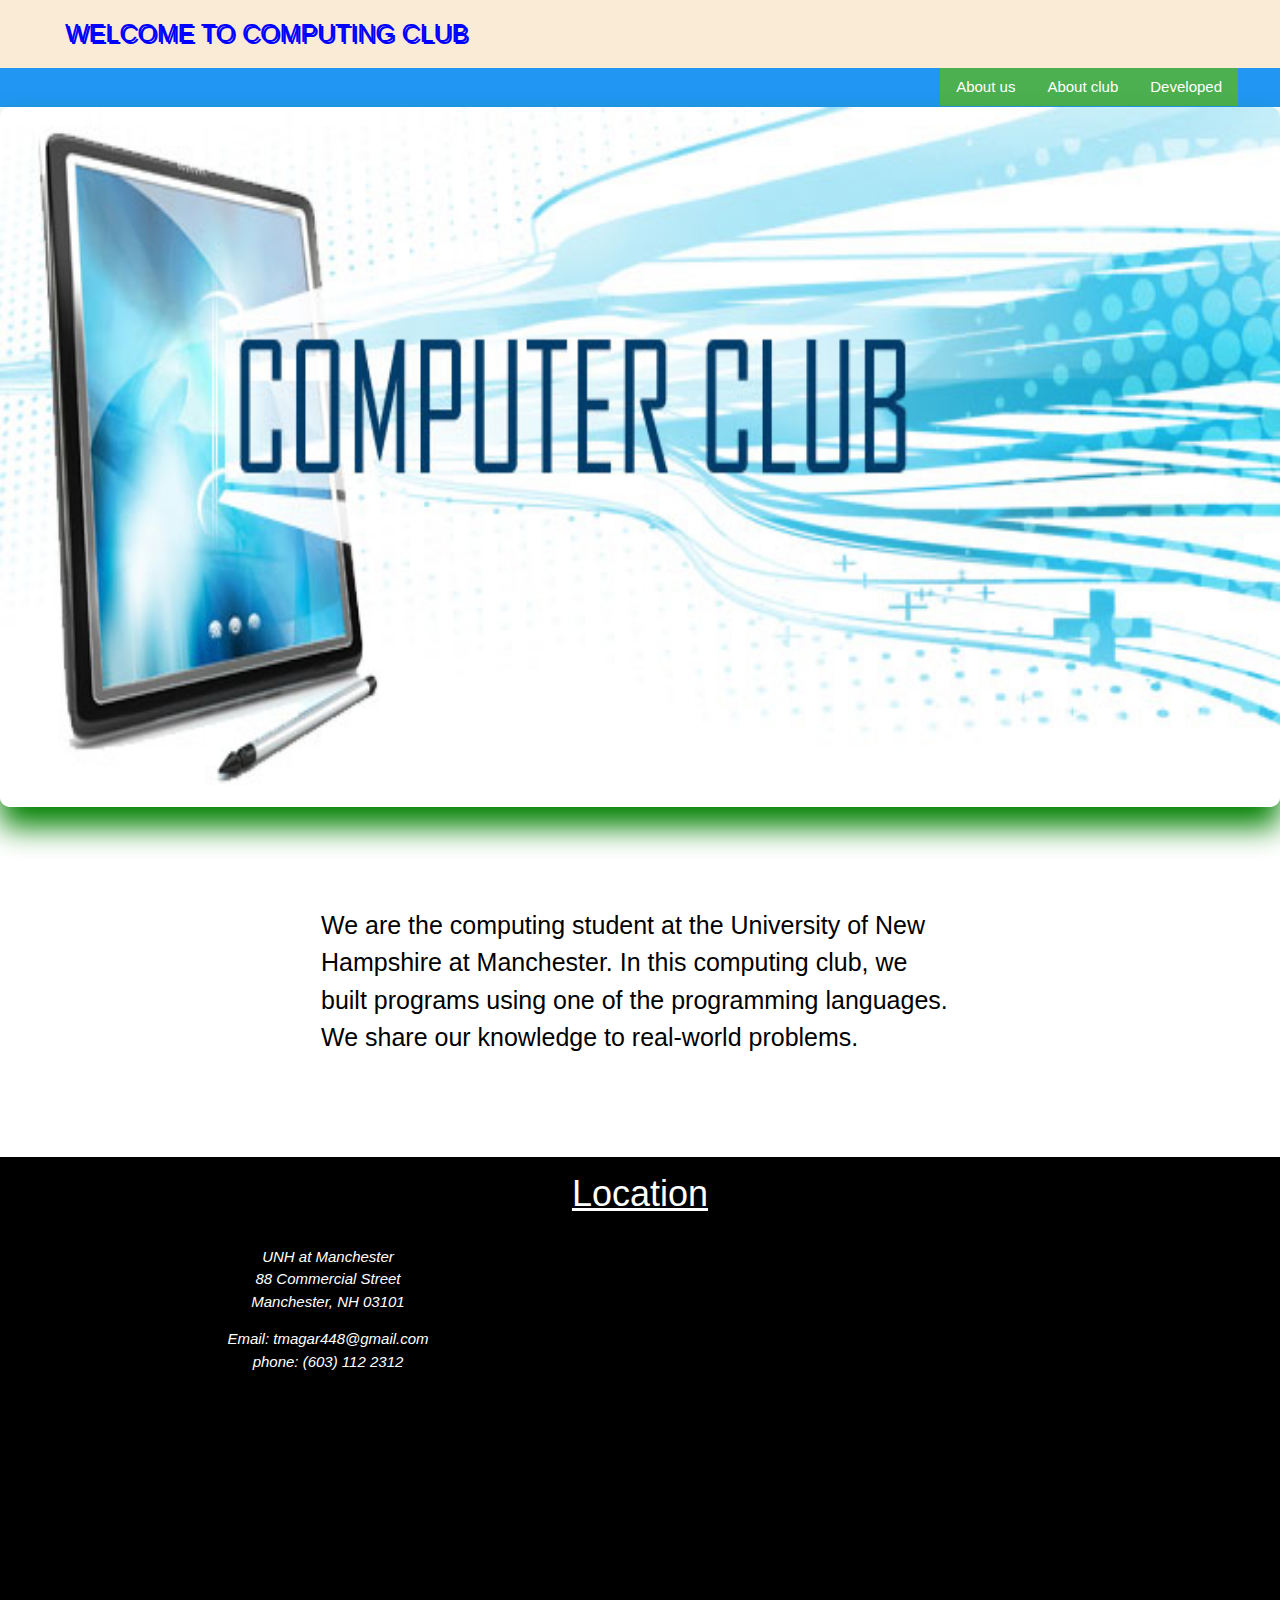
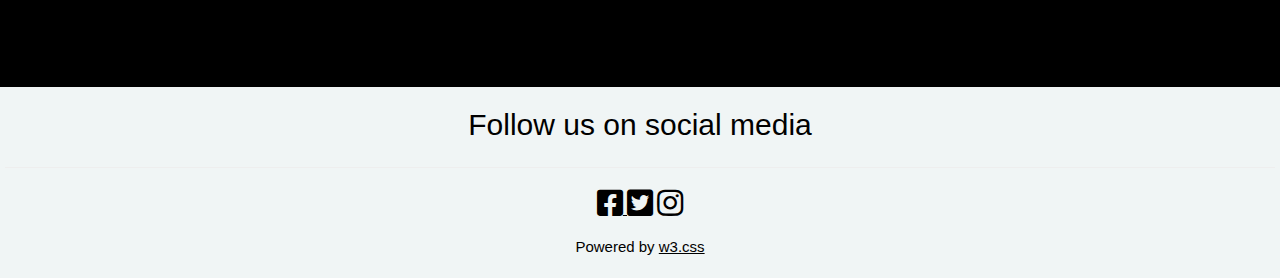
<file: index.html>
<!DOCTYPE html>  
<html lang="en"> 
   <head>
      <title> Computing Club in the UNHM </title>
      <meta charset="utf-8">
      <meta name="viewport" content="initial-scale=1">
      <link rel="stylesheet" href="cs-s/computingclub.css">
      <link rel="stylesheet" href="https://www.w3schools.com/w3css/4/w3.css">
      <link rel="stylesheet" href="https://cdnjs.cloudflare.com/ajax/libs/font-awesome/4.7.0/css/font-awesome.min.css">
      <link rel="stylesheet" href="https://use.fontawesome.com/releases/v5.3.1/css/all.css">
       <link rel="stylesheet" href="https://fonts.googleapis.com/css?family=Source Sans Pro">
      <style type="text/css">
         #show-list a{
            display: block;
         }
      </style>
   </head>
   <body>
       <section class="w3-hide-small main-header">
            <h1 class=" header"> welcome to computing club </h1>
         </section>
         <section class="w3-show-small w3-hide-medium w3-hide-large main-header">
            <h1 class="w3-center header-for-small"> welcome to <br/>computing club </h1>
      </section>
         <nav class="w3-container w3-hide-small w3-blue">
         <nav class="w3-container w3-blue w3-right menu">
            <nav class="w3-bar w3-green">
               <nav class="w3-dropdown-hover w3-green">
                  <form class="menu-list" style="display: inline" action="computingclubdescription/description.html" method="get">
                     <button class="w3-button">About us</button>
                  </form>
                  <nav class="w3-dropdown-content w3-bar-block w3-card-4">
                     <a href="about_us/members.html" class="w3-bar-item w3-button">Members</a>
                     <a href="about_us/event.html" class="w3-bar-item w3-button">Event</a>
                     <a href="about_us/event_and_news.html" class="w3-bar-item w3-button">Event and News</a>
                  </nav>
               </nav>
               <nav class="w3-dropdown-hover">
                  <form class="menu-list" style="display: inline" action="programing/builtprograms.html" method="get">
                     <button class="w3-button">About club</button>
                  </form>
                  <nav class="w3-dropdown-content w3-bar-block w3-card-4">
                      <a href="computingclubdescription/description.html" class="w3-bar-item w3-button">description</a>
                     <a href="#loction" class="w3-bar-item w3-button">Location</a>
                     <a href="Policy/policy.html" class="w3-bar-item w3-button">policy</a>
                  </nav>
               </nav>
               <nav class="w3-dropdown-hover">
                  <form class="menu-list" style="display: inline" action="programing/builtprograms.html" method="get">
                     <button class="w3-button">Developed</button>
                  </form>
                  <nav class="w3-dropdown-content w3-bar-block w3-card-4">
                     <a href="programing/builtprograms.html" class="w3-bar-item w3-button">program builts</a>
                  </nav>
               </nav>
            </nav>
         </nav>
     </nav>

     <nav class="w3-container w3-show-small w3-hide-medium w3-hide-large w3-blue">
         <nav class="w3-container w3-blue w3-center menu">
            <nav class="w3-bar w3-green">
               <nav class="w3-dropdown-hover w3-green">
                  <form class="menu-list" style="display: inline" action="programing/builtprograms.html" method="get">
                     <button class="w3-button">About us</button>
                  </form>
                  <nav class="w3-dropdown-content w3-bar-block w3-card-4">
                      <a href="about_us/members.html" class="w3-bar-item w3-button">Members</a>
                     <a href="about_us/event.html" class="w3-bar-item w3-button">Event</a>
                     <a href="about_us/event_and_news.html" class="w3-bar-item w3-button">Event and News</a>
                  </nav>
               </nav>
               <nav class="w3-dropdown-hover">
                  <form class="menu-list" style="display: inline" action="programing/builtprograms.html" method="get">
                     <button class="w3-button">About club</button>
                  </form>
                  <nav class="w3-dropdown-content w3-bar-block w3-card-4">
                     <a href="/members.html" class="w3-bar-item w3-button">Members</a>
                     <a href="#Loction" class="w3-bar-item w3-button">Location</a>
                     <a href="Policy/policy.html" class="w3-bar-item w3-button">policy</a>
                  </nav>
               </nav>
               <nav class="w3-dropdown-hover">
                  <form class="menu-list" style="display: inline" action="programing/builtprograms.html" method="get">
                     <button class="w3-button">Developed</button>
                  </form>
                  <nav class="w3-dropdown-content w3-bar-block w3-card-4">
                     <a href="programing/builtprograms.html" class="w3-bar-item w3-button">program builts</a>
                  </nav>
               </nav>
            </nav>
         </nav>
     </nav>

      <img src="#" class="slide" id="slide" alt="image not found">
      <div class="summary-of-computing-club">
         <p>
            We are the computing student at the University of New Hampshire at Manchester. In this computing club, we built programs using one of the programming languages. We share our knowledge to real-world problems.
         </p>
      </div>
      <section class="w3-container w3-row-padding w3-black w3-text-white" id="loction">
         <h1 class="contact-title"> Location </h1>
         <address class="w3-center address">
            <address class="w3-half remove-underline">
               <p>UNH at Manchester <br/>
                  88 Commercial Street <br/>
                  Manchester, NH 03101
               </p>
               <a class="underline" href="mailto:tmagar448@gmail.com"> Email: tmagar448@gmail.com</a><br>
               <a class="underline" href="number"> phone: (603) 112 2312</a> <br/>
            </address>
            <address class="w3-half">
                <iframe src="https://www.google.com/maps/embed?pb=!4v1574452060428!6m8!1m7!1senO4tZ4ASN58AZ7Jx8JJPw!2m2!1d42.98717278903091!2d-71.46830481937242!3f251.65339606318383!4f-2.886563822992997!5f0.7820865974627469" width="400" height="450" frameborder="0" style="border:0;" allowfullscreen=""></iframe>
            </address>
         </address>
      </section>
      <footer class="social-media">
         <h2>Follow us on social media</h2>
         <hr />
         <a href="https://www.facebook.com/"><i class="fab fa-facebook-square fa-2x" > </i> </a>
         <a href="https://twitter.com/login?lang=en"><i class="fab fa-twitter-square fa-2x"></i></a>
         <a href="https://www.instagram.com/"><i class="fab fa-instagram fa-2x"></i></a>
         <p class="w3-medium">Powered by <a href="http://www.w3schools.com/w3css/default.asp" target="_blank">w3.css</a></p>
      </footer> 
  
      <!-- javascript-->
      <script src="jscript/imageslideshow.js"></script> 
      
   </body>
</html>
</file>
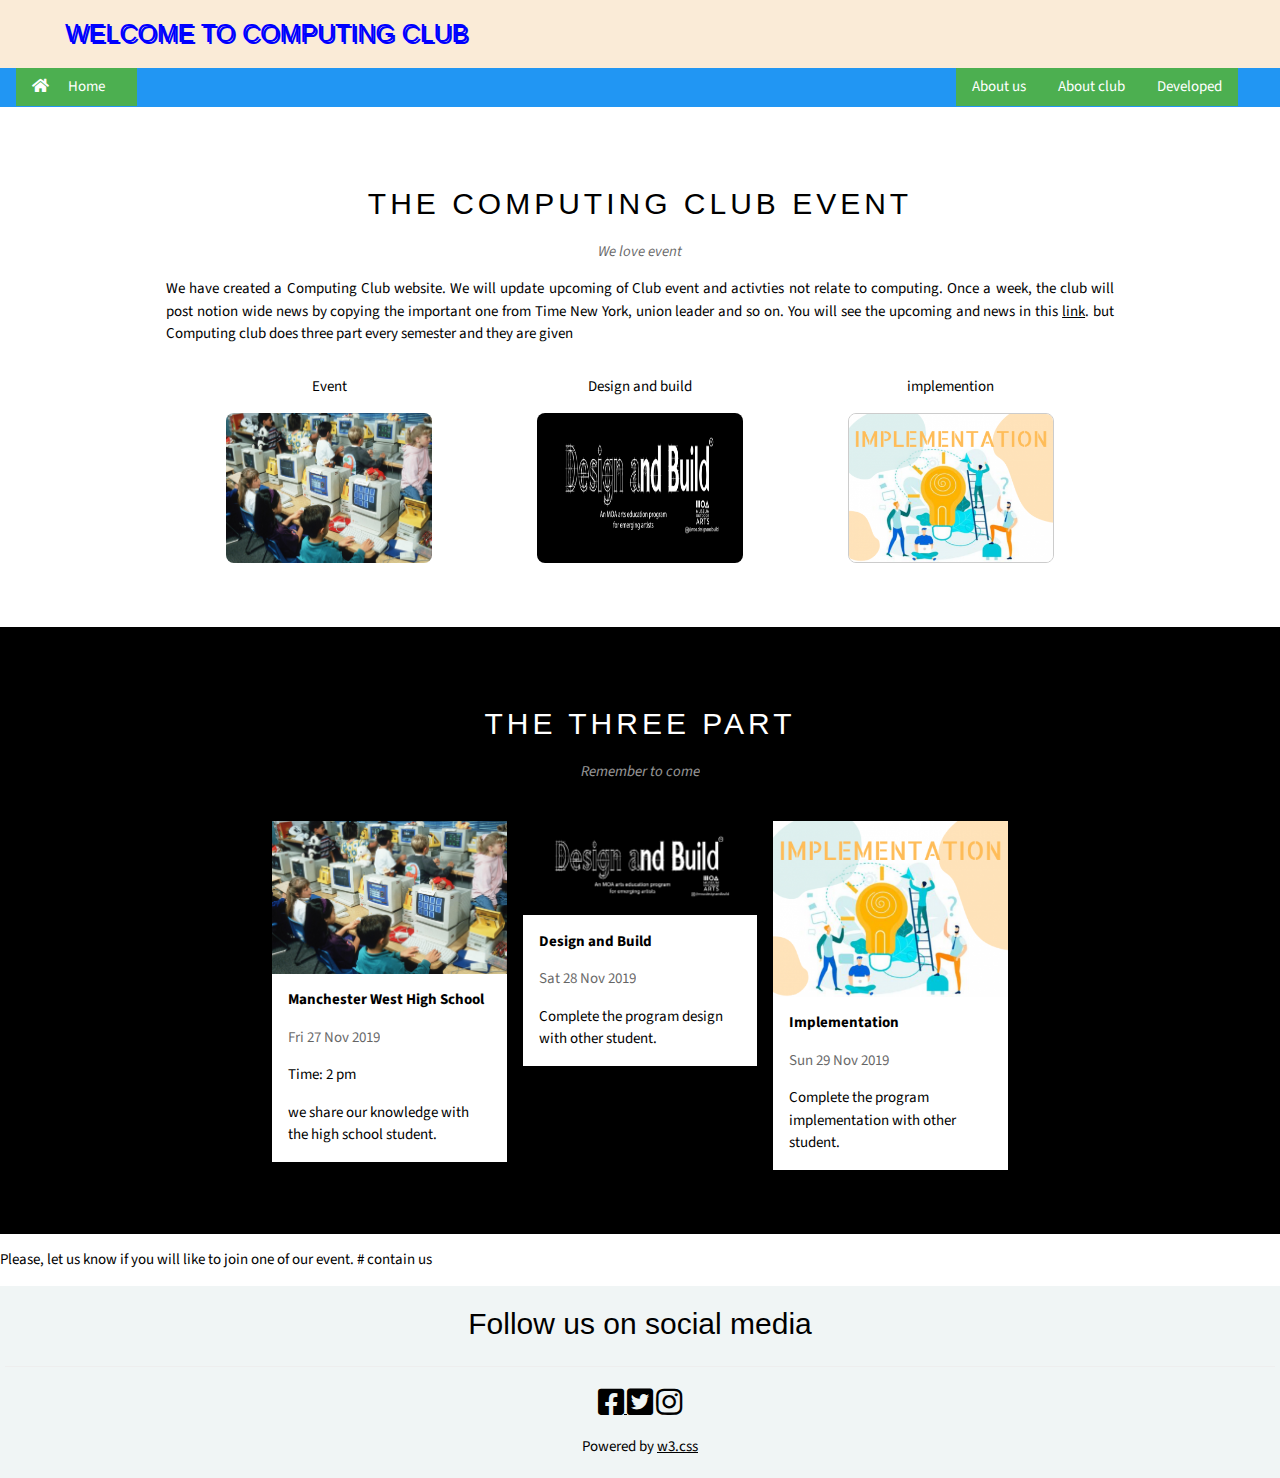
<file: about_us/event.html>
<!DOCTYPE html>
<html lang="en">
   <head>
      <title> lab work </title>
      <meta charset="utf-8">
      <meta name="viewport" content="width=device-width, initial-scale=1">
      <link rel="stylesheet" href="https://www.w3schools.com/w3css/4/w3.css">
      <link rel="stylesheet" href="../cs-s/computingclub.css">
      <link rel="stylesheet" href="https://cdnjs.cloudflare.com/ajax/libs/font-awesome/4.7.0/css/font-awesome.min.css">
      <link rel="stylesheet" href="https://fonts.googleapis.com/css?family=Source Sans Pro">
      <link rel="stylesheet" href="https://use.fontawesome.com/releases/v5.3.1/css/all.css">
   </head>
   <body>
      <section class="w3-hide-small main-header" id="main-header">
         <h1 class=" header"> welcome to computing club </h1>
      </section>
      <section class="w3-show-small w3-hide-medium w3-hide-large main-header" id="main-header">
         <h1 class="w3-center header-for-small"> welcome to <br/>computing club </h1>
      </section>
      <nav class=" w3-container w3-blue w3-hide-small">
         <nav class=" w3-container w3-left w3-dropdown-hover w3-green">
            <form class="menu-list" style="display: inline" action="../index.html" method="get">
               <i class="fa fa-home"></i>
               <button class="w3-button">Home</button>
            </form>
         </nav>
         <nav class="w3-container w3-blue w3-right menu">
            <nav class="w3-bar w3-green">
               <nav class="w3-dropdown-hover w3-green">
                  <form class="menu-list" style="display: inline" action="programing/builtprograms.html" method="get">
                     <button class="w3-button">About us</button>
                  </form>
                  <nav class="w3-dropdown-content w3-bar-block w3-card-4">
                     <a href="members.html" class="w3-bar-item w3-button">Members</a>
                     <a href="event.html" class="w3-bar-item w3-button">Event</a>
                     <a href="event_and_news.html" class="w3-bar-item w3-button">Event and News</a>
                  </nav>
               </nav>
               <nav class="w3-dropdown-hover">
                  <form class="menu-list" style="display: inline" action="programing/builtprograms.html" method="get">
                     <button class="w3-button">About club</button>
                  </form>
                  <nav class="w3-dropdown-content w3-bar-block w3-card-4">
                     <a href="../computingclubdescription/description.html" class="w3-bar-item w3-button">description</a>
                     <a href="../index.html#loction" class="w3-bar-item w3-button">Location</a>
                     <a href="../Policy/policy.html" class="w3-bar-item w3-button">policy</a>
                  </nav>
               </nav>
                <nav class="w3-dropdown-hover">
                  <form class="menu-list" style="display: inline" action="../programing/builtprograms.html" method="get">
                     <button class="w3-button">Developed</button>
                  </form>
                  <nav class="w3-dropdown-content w3-bar-block w3-card-4">
                     <a href="../programing/builtprograms.html" class="w3-bar-item w3-button">program builts</a>
                  </nav>
               </nav>
            </nav>
         </nav>
      </nav>
      <!-- for small size -->
      <nav class=" w3-container w3-blue w3-show-small w3-hide-large w3-hide-medium">
         <nav class="w3-container w3-blue w3-center menu">
            <nav class="w3-bar w3-green w3-margin-small">
               <nav class="w3-dropdown-hover w3-green">
                  <form class="menu-list" style="display: inline" action="../index.html" method="get">
                     <i class="fa fa-home"></i>
                     <button class="w3-button">Home</button>
                  </form>
               </nav>
               <nav class="w3-dropdown-hover w3-green">
                  <form class="menu-list" style="display: inline" action="programing/builtprograms.html" method="get">
                     <button class="w3-button">About us</button>
                  </form>
                  <nav class="w3-dropdown-content w3-bar-block w3-card-4">
                     <a href="members.html" class="w3-bar-item w3-button">Members</a>
                     <a href="event.html" class="w3-bar-item w3-button">Event</a>
                     <a href="event_and_news.html" class="w3-bar-item w3-button">Event and News</a>
                  </nav>
               </nav>
               <nav class="w3-dropdown-hover">
                  <form class="menu-list" style="display: inline" action="programing/builtprograms.html" method="get">
                     <button class="w3-button">About club</button>
                  </form>
                  <nav class="w3-dropdown-content w3-bar-block w3-card-4">
                     <a href="../computingclubdescription/description.html" class="w3-bar-item w3-button">description</a>
                     <a href="../index.html#loction" class="w3-bar-item w3-button">Location</a>
                     <a href="../Policy/policy.html" class="w3-bar-item w3-button">policy</a>
                  </nav>
               </nav>
               <nav class="w3-dropdown-hover">
                  <form class="menu-list" style="display: inline" action="../programing/builtprograms.html" method="get">
                     <button class="w3-button">Developed</button>
                  </form>
                  <nav class="w3-dropdown-content w3-bar-block w3-card-4">
                     <a href="../programing/builtprograms.html" class="w3-bar-item w3-button">program builts</a>
                  </nav>
               </nav>
            </nav>
         </nav>
      </nav>

    <!-- The Band Section -->
    <div class="w3-container w3-content w3-center w3-padding-64" id="event">
      <h2 class="w3-wide">THE COMPUTING CLUB EVENT</h2>
      <p class="w3-opacity"><i>We love event</i></p>
      <p class="w3-justify">We have created a Computing Club website. We will update upcoming of Club event and activties not relate to computing. Once a week, the club will post notion wide news by copying the important one from Time New York, union leader and so on. You will see the upcoming and news in this <a href="#">link</a>. but Computing club does three part every semester and they are given</p>
      <div class="w3-row-padding">
        <div class="w3-third">
          <p>Event</p>
          <img src="../image/teach-programming.jpg" class="w3-round-large w3-hover-opacity" alt="image not found" style="width:70%;height:150px;">
        </div>
        <div class="w3-third">
          <p>Design and build</p>
          <img src="../image/build.png" class="w3-round-large w3-hover-opacity" alt="image not found" style="width:70%; height:150px;">
        </div>
        <div class="w3-third">
          <p>implemention</p>
          <img src="../image/implementation.png" class="w3-round-large w3-border w3-hover-opacity" alt="image not found" style="width:70%; height:150px;">
        </div>
      </div>
    </div>

    <!-- The Tour Section -->
    <div class="w3-black" id="tour">
    <div class="w3-container w3-content w3-padding-64" style="max-width:800px">
      <h2 class="w3-wide w3-center">THE THREE PART</h2>
      <p class="w3-opacity w3-center"><i>Remember to come</i></p><br>
      <div class="w3-row-padding">
        <div class="w3-third">
          <img src="../image/teach-programming.jpg" alt="New York" style="width:100%" class="w3-hover-opacity">
          <div class="w3-container w3-white">
            <p><b>Manchester West High School</b></p>
            <p class="w3-opacity">Fri 27 Nov 2019</p>
            <p>Time: 2 pm</p>
            <p>we share our knowledge with the high school student.</p>
          </div>
        </div>
        <div class="w3-third">
          <img src="../image/build.png" alt="Paris" style="width:100%" class="w3-hover-opacity">
          <div class="w3-container w3-white">
            <p><b>Design and Build</b></p>
            <p class="w3-opacity">Sat 28 Nov 2019</p>
            <p>Complete the program design with other student.</p>
          </div>
        </div>
        <div class="w3-third">
          <img src="../image/implementation.png" alt="San Francisco" style="width:100%" class="w3-hover-opacity">
          <div class="w3-container w3-white">
            <p><b>Implementation</b></p>
            <p class="w3-opacity">Sun 29 Nov 2019</p>
            <p>Complete the program implementation with other student.</p>
          </div>
        </div>
      </div>
    </div>
</div>

  <p>Please, let us know if you will like to join one of our event. # contain us</p>
  <!-- Footer -->
  <footer class="social-media">
       <h2>Follow us on social media</h2>
         <hr />
         <a href="https://www.facebook.com/"><i class="fab fa-facebook-square fa-2x" > </i> </a>
         <a href="https://twitter.com/login?lang=en"><i class="fab fa-twitter-square fa-2x"></i></a>
         <a href="https://www.instagram.com/"><i class="fab fa-instagram fa-2x"></i></a>
      <p class="w3-medium">Powered by <a href="http://www.w3schools.com/w3css/default.asp" target="_blank">w3.css</a></p>
  </footer>
</body>
</html>
</file>
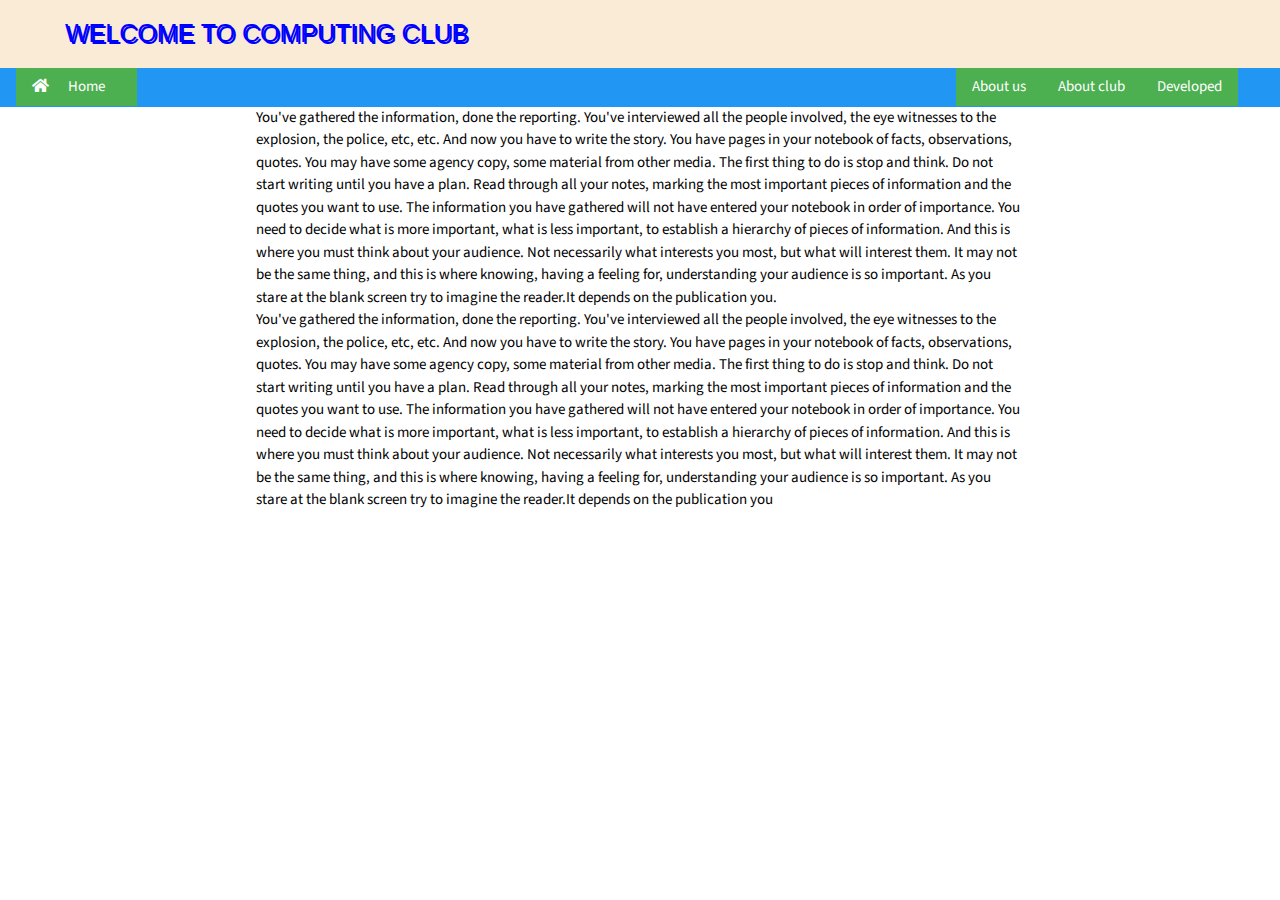
<file: about_us/event_and_news.html>
<!DOCTYPE html>
<html lang="en">
   <head>
      <title> lab work </title>
      <meta charset="utf-8">
      <meta name="viewport" content="width=device-width, initial-scale=1">
      <link rel="stylesheet" href="https://www.w3schools.com/w3css/4/w3.css">
      <link rel="stylesheet" href="../cs-s/computingclub.css">
      <link rel="stylesheet" href="https://cdnjs.cloudflare.com/ajax/libs/font-awesome/4.7.0/css/font-awesome.min.css">
      <link rel="stylesheet" href="https://use.fontawesome.com/releases/v5.3.1/css/all.css">
      <link rel="stylesheet" href="https://fonts.googleapis.com/css?family=Source Sans Pro">
   </head>
   <body>
      <section class="w3-hide-small main-header" id="main-header">
         <h1 class=" header"> welcome to computing club </h1>
      </section>
      <section class="w3-show-small w3-hide-medium w3-hide-large main-header" id="main-header">
         <h1 class="w3-center header-for-small"> welcome to <br/>computing club </h1>
      </section>
      <nav class=" w3-container w3-blue w3-hide-small">
         <nav class=" w3-container w3-left w3-dropdown-hover w3-green">
            <form class="menu-list" style="display: inline" action="../index.html" method="get">
               <i class="fa fa-home"></i>
               <button class="w3-button">Home</button>
            </form>
         </nav>
         <nav class="w3-container w3-blue w3-right menu">
            <nav class="w3-bar w3-green">
               <nav class="w3-dropdown-hover w3-green">
                  <form class="menu-list" style="display: inline" action="programing/builtprograms.html" method="get">
                     <button class="w3-button">About us</button>
                  </form>
                  <nav class="w3-dropdown-content w3-bar-block w3-card-4">
                        <a href="members.html" class="w3-bar-item w3-button">Members</a>
                     <a href="event.html" class="w3-bar-item w3-button">Event</a>
                     <a href="event_and_news.html" class="w3-bar-item w3-button">Event and News</a>
                  </nav>
               </nav>
               <nav class="w3-dropdown-hover">
                  <form class="menu-list" style="display: inline" action="programing/builtprograms.html" method="get">
                     <button class="w3-button">About club</button>
                  </form>
                  <nav class="w3-dropdown-content w3-bar-block w3-card-4">
                     <a href="../computingclubdescription/description.html" class="w3-bar-item w3-button">description</a>
                     <a href="../index.html#loction" class="w3-bar-item w3-button">Location</a>
                     <a href="../Policy/policy.html" class="w3-bar-item w3-button">policy</a>
                  </nav>
               </nav>
                <nav class="w3-dropdown-hover">
                  <form class="menu-list" style="display: inline" action="../programing/builtprograms.html" method="get">
                     <button class="w3-button">Developed</button>
                  </form>
                  <nav class="w3-dropdown-content w3-bar-block w3-card-4">
                     <a href="../programing/builtprograms.html" class="w3-bar-item w3-button">program builts</a>
                  </nav>
               </nav>
            </nav>
         </nav>
      </nav>
      <!-- for small size -->
      <nav class=" w3-container w3-blue w3-show-small w3-hide-large w3-hide-medium">
         <nav class="w3-container w3-blue w3-center menu">
            <nav class="w3-bar w3-green w3-margin-small">
               <nav class="w3-dropdown-hover w3-green">
                  <form class="menu-list" style="display: inline" action="../index.html" method="get">
                     <i class="fa fa-home"></i>
                     <button class="w3-button">Home</button>
                  </form>
               </nav>
               <nav class="w3-dropdown-hover w3-green">
                  <form class="menu-list" style="display: inline" action="programing/builtprograms.html" method="get">
                     <button class="w3-button">About us</button>
                  </form>
                  <nav class="w3-dropdown-content w3-bar-block w3-card-4">
                     <a href="members.html" class="w3-bar-item w3-button">Members</a>
                     <a href="event.html" class="w3-bar-item w3-button">Event</a>
                     <a href="event_and_news.html" class="w3-bar-item w3-button">Event and News</a>
                  </nav>
               </nav>
               <nav class="w3-dropdown-hover">
                  <form class="menu-list" style="display: inline" action="programing/builtprograms.html" method="get">
                     <button class="w3-button">About club</button>
                  </form>
                  <nav class="w3-dropdown-content w3-bar-block w3-card-4">
                     <a href="../computingclubdescription/description.html" class="w3-bar-item w3-button">description</a>
                     <a href="../index.html#loction" class="w3-bar-item w3-button">Location</a>
                     <a href="../Policy/policy.html" class="w3-bar-item w3-button">policy</a>
                  </nav>
               </nav>
                <nav class="w3-dropdown-hover">
                  <form class="menu-list" style="display: inline" action="../programing/builtprograms.html" method="get">
                     <button class="w3-button">Developed</button>
                  </form>
                  <nav class="w3-dropdown-content w3-bar-block w3-card-4">
                     <a href="../programing/builtprograms.html" class="w3-bar-item w3-button">program builts</a>
                  </nav>
               </nav>
            </nav>
         </nav>
      </nav>
      <p class="message-s">You've gathered the information, done the reporting. You've interviewed all the people involved, the eye witnesses to the explosion, the police, etc, etc. And now you have to write the story. You have pages in your notebook of facts, observations, quotes. You may have some agency copy, some material from other media. The first thing to do is stop and think. Do not start writing until you have a plan. Read through all your notes, marking the most important pieces of information and the quotes you want to use. The information you have gathered will not have entered your notebook in order of importance. You need to decide what is more important, what is less important, to establish a hierarchy of pieces of information. And this is where you must think about your audience. Not necessarily what interests you most, but what will interest them. It may not be the same thing, and this is where knowing, having a feeling for, understanding your audience is so important. As you stare at the blank screen try to imagine the reader.It depends on the publication you.</p>

      <p class="message-s">
         You've gathered the information, done the reporting. You've interviewed all the people involved, the eye witnesses to the explosion, the police, etc, etc. And now you have to write the story. You have pages in your notebook of facts, observations, quotes. You may have some agency copy, some material from other media. The first thing to do is stop and think. Do not start writing until you have a plan. Read through all your notes, marking the most important pieces of information and the quotes you want to use. The information you have gathered will not have entered your notebook in order of importance. You need to decide what is more important, what is less important, to establish a hierarchy of pieces of information. And this is where you must think about your audience. Not necessarily what interests you most, but what will interest them. It may not be the same thing, and this is where knowing, having a feeling for, understanding your audience is so important. As you stare at the blank screen try to imagine the reader.It depends on the publication you
      </p>
  </body>
</html>
</file>
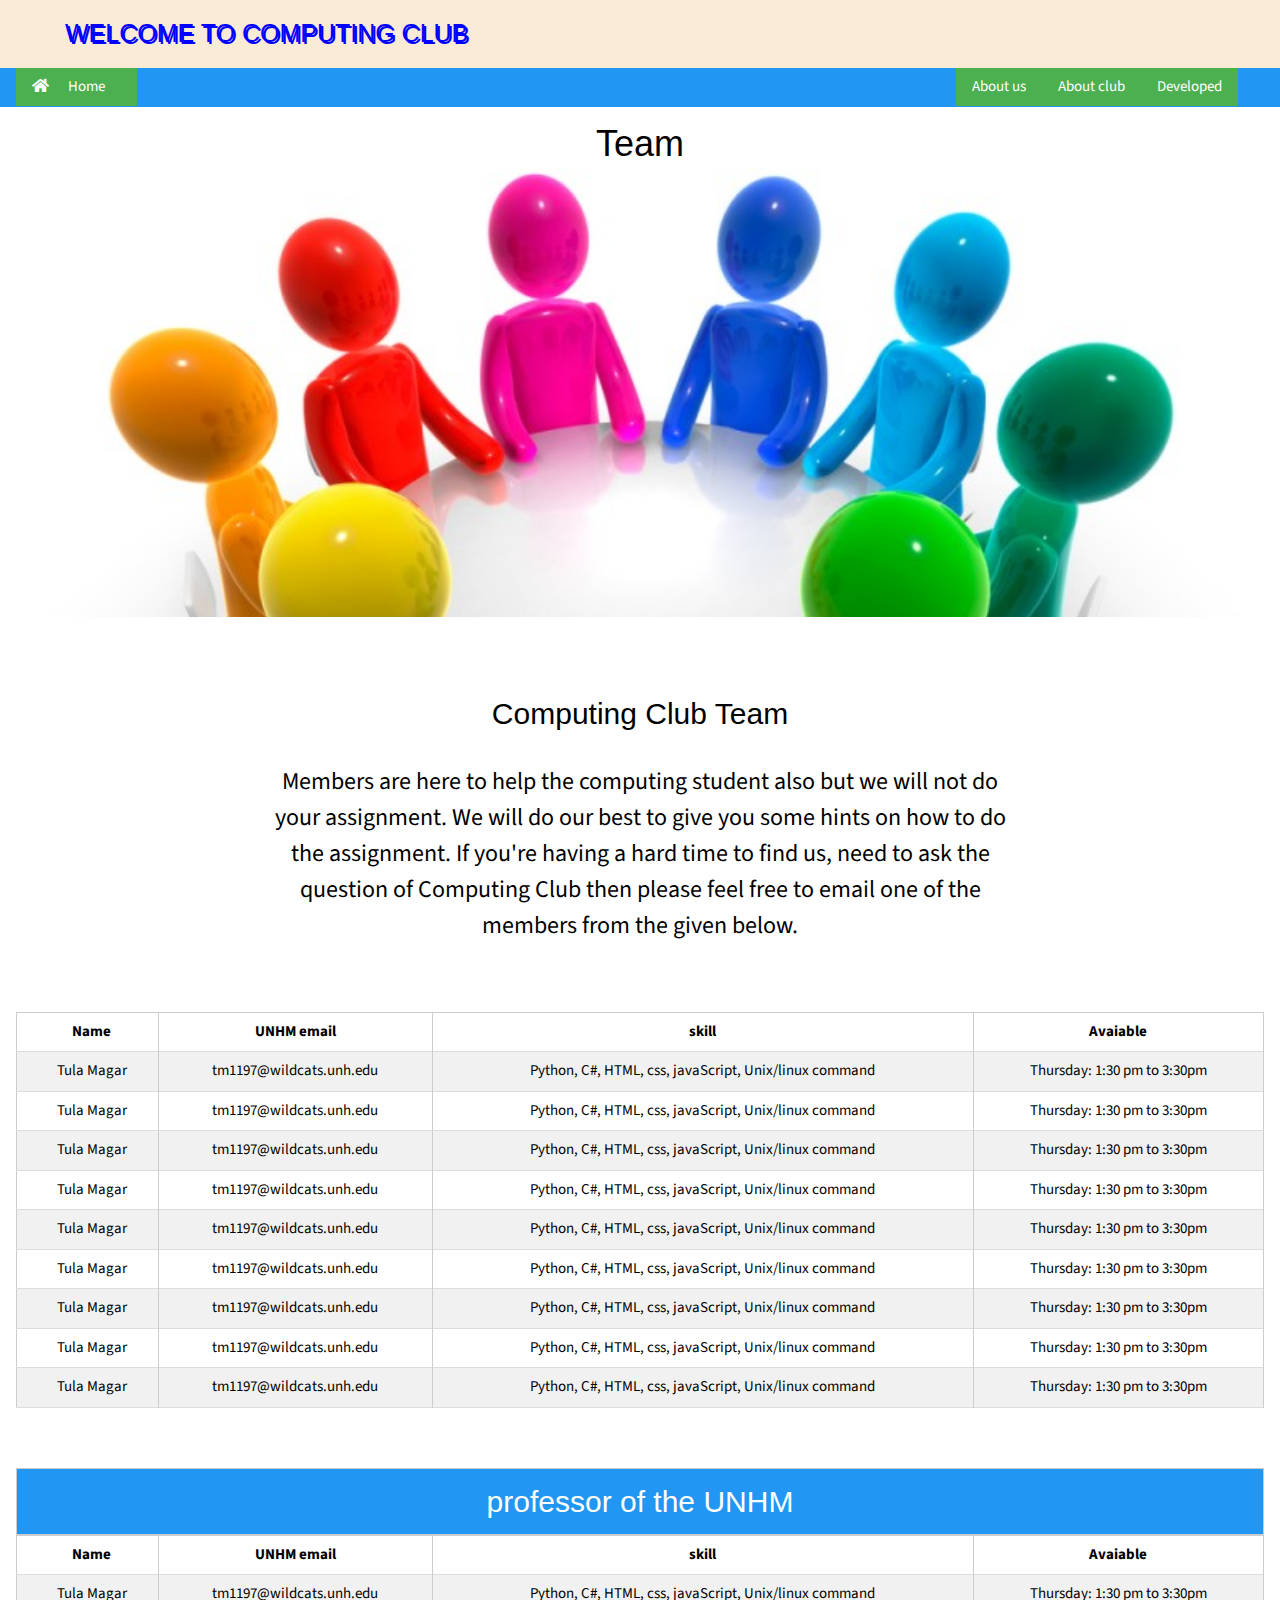
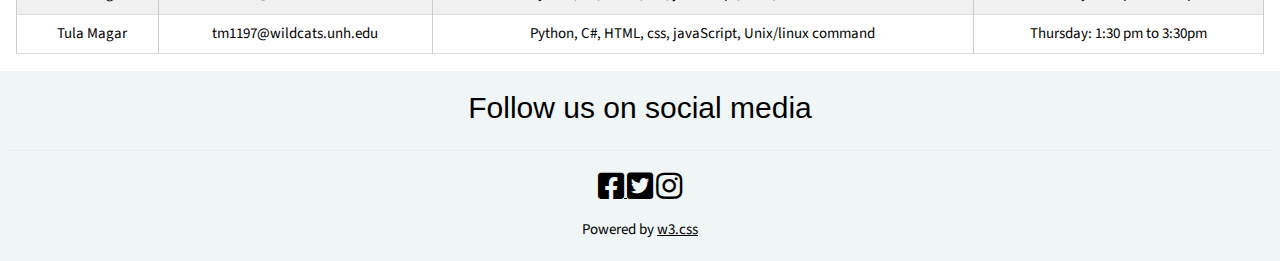
<file: about_us/members.html>
<!DOCTYPE html>
<html lang="en">
   <head>
      <title> lab work </title>
      <meta charset="utf-8">
      <meta name="viewport" content="width=device-width, initial-scale=1">
      <link rel="stylesheet" href="https://www.w3schools.com/w3css/4/w3.css">
      <link rel="stylesheet" href="../cs-s/computingclub.css">
      <link rel="stylesheet" href="https://cdnjs.cloudflare.com/ajax/libs/font-awesome/4.7.0/css/font-awesome.min.css">
      <link rel="stylesheet" href="https://fonts.googleapis.com/css?family=Source Sans Pro">
      <link rel="stylesheet" href="https://use.fontawesome.com/releases/v5.3.1/css/all.css">
   </head>
   <body>
      <section class="w3-hide-small main-header" id="main-header">
         <h1 class=" header"> welcome to computing club </h1>
      </section>
      <section class="w3-show-small w3-hide-medium w3-hide-large main-header" id="main-header">
         <h1 class="w3-center header-for-small"> welcome to <br/>computing club </h1>
      </section>
      <nav class=" w3-container w3-blue w3-hide-small">
         <nav class=" w3-container w3-left w3-dropdown-hover w3-green">
            <form class="menu-list" style="display: inline" action="../index.html" method="get">
               <i class="fa fa-home"></i>
               <button class="w3-button">Home</button>
            </form>
         </nav>
         <nav class="w3-container w3-blue w3-right menu">
            <nav class="w3-bar w3-green">
               <nav class="w3-dropdown-hover w3-green">
                  <form class="menu-list" style="display: inline" action="programing/builtprograms.html" method="get">
                     <button class="w3-button">About us</button>
                  </form>
                  <nav class="w3-dropdown-content w3-bar-block w3-card-4">
                     <a href="members.html" class="w3-bar-item w3-button">Members</a>
                     <a href="event.html" class="w3-bar-item w3-button">Event</a>
                     <a href="event_and_news.html" class="w3-bar-item w3-button">Event and News</a>
                  </nav>
               </nav>
               <nav class="w3-dropdown-hover">
                  <form class="menu-list" style="display: inline" action="programing/builtprograms.html" method="get">
                     <button class="w3-button">About club</button>
                  </form>
                  <nav class="w3-dropdown-content w3-bar-block w3-card-4">
                     <a href="../computingclubdescription/description.html" class="w3-bar-item w3-button">description</a>
                     <a href="../index.html#loction" class="w3-bar-item w3-button">Location</a>
                     <a href="../Policy/policy.html" class="w3-bar-item w3-button">policy</a>
                  </nav>
               </nav>
                <nav class="w3-dropdown-hover">
                  <form class="menu-list" style="display: inline" action="../programing/builtprograms.html" method="get">
                     <button class="w3-button">Developed</button>
                  </form>
                  <nav class="w3-dropdown-content w3-bar-block w3-card-4">
                     <a href="../programing/builtprograms.html" class="w3-bar-item w3-button">program builts</a>
                  </nav>
               </nav>
            </nav>
         </nav>
      </nav>
      <!-- for small size -->
      <nav class=" w3-container w3-blue w3-show-small w3-hide-large w3-hide-medium">
         <nav class="w3-container w3-blue w3-center menu">
            <nav class="w3-bar w3-green w3-margin-small">
               <nav class="w3-dropdown-hover w3-green">
                  <form class="menu-list" style="display: inline" action="../index.html" method="get">
                     <i class="fa fa-home"></i>
                     <button class="w3-button">Home</button>
                  </form>
               </nav>
               <nav class="w3-dropdown-hover w3-green">
                  <form class="menu-list" style="display: inline" action="programing/builtprograms.html" method="get">
                     <button class="w3-button">About us</button>
                  </form>
                  <nav class="w3-dropdown-content w3-bar-block w3-card-4">
                     <a href="members.html" class="w3-bar-item w3-button">Members</a>
                     <a href="event.html" class="w3-bar-item w3-button">Event</a>
                     <a href="event_and_news.html" class="w3-bar-item w3-button">Event and News</a>
                  </nav>
               </nav>
               <nav class="w3-dropdown-hover">
                  <form class="menu-list" style="display: inline" action="programing/builtprograms.html" method="get">
                     <button class="w3-button">About club</button>
                  </form>
                  <nav class="w3-dropdown-content w3-bar-block w3-card-4">
                     <a href="../computingclubdescription/description.html" class="w3-bar-item w3-button">description</a>
                     <a href="../index.html#loction" class="w3-bar-item w3-button">Location</a>
                     <a href="../Policy/policy.html" class="w3-bar-item w3-button">policy</a>
                  </nav>
               </nav>
                <nav class="w3-dropdown-hover">
                  <form class="menu-list" style="display: inline" action="../programing/builtprograms.html" method="get">
                     <button class="w3-button">Developed</button>
                  </form>
                  <nav class="w3-dropdown-content w3-bar-block w3-card-4">
                     <a href="../programing/builtprograms.html" class="w3-bar-item w3-button">program builts</a>
                  </nav>
               </nav>
            </nav>
         </nav>
      </nav>
      <div class="image-background">
         <h1 class="w3-center"> Team </h1>
      <div class="w3-hide-small w3-center team-members">
         <h2>Computing Club Team</h2>
           <p class="w3-padding w3-xlarge push-up-down message-s">
            Members are here to help the computing student also but we will not do your assignment. We will do our best to give you some hints on how to do the assignment. If you're having a hard time to find us, need to ask the question of Computing Club then please feel free to email one of the members from the given below.
            </p>
      </div>
      <div class="w3-show-small w3-hide-medium w3-hide-large w3-center teammembers">
         <h2>Computing Club Team</h2>
           <p class="w3-padding w3-xlarge push-ups-downs message-s">
            Members are here to help the computing student also but we will not do your assignment. We will do our best to give you some hints on how to do the assignment. If you're having a hard time to find us, need to ask the question of Computing Club then please feel free to email one of the members from the given below.
            </p>
      </div>
      <div class="w3-container">
         <table class="w3-table-all border">
            <tr class="w3-hover-green w3-center">
               <th>Name</th>
               <th>UNHM email</th>
               <th>skill</th>
               <th>Avaiable</th>
            </tr>
            <tr class="w3-hover-blue">
               <td>Tula Magar</td>
               <td>tm1197@wildcats.unh.edu</td>
               <td>Python, C#, HTML, css, javaScript, Unix/linux command</td>
               <td>Thursday: 1:30 pm to 3:30pm</td>
            </tr>
            <tr class="w3-hover-orange">
               <td>Tula Magar</td>
               <td>tm1197@wildcats.unh.edu</td>
               <td>Python, C#, HTML, css, javaScript, Unix/linux command</td>
               <td>Thursday: 1:30 pm to 3:30pm</td>
            </tr>
            <tr class="w3-hover-grey">
               <td>Tula Magar</td>
               <td>tm1197@wildcats.unh.edu</td>
               <td>Python, C#, HTML, css, javaScript, Unix/linux command</td>
               <td>Thursday: 1:30 pm to 3:30pm</td>
            </tr>
            <tr class="w3-hover-blue">
               <td>Tula Magar</td>
               <td>tm1197@wildcats.unh.edu</td>
               <td>Python, C#, HTML, css, javaScript, Unix/linux command</td>
               <td>Thursday: 1:30 pm to 3:30pm</td>
            </tr>
            <tr class="w3-hover-orange">
               <td>Tula Magar</td>
               <td>tm1197@wildcats.unh.edu</td>
               <td>Python, C#, HTML, css, javaScript, Unix/linux command</td>
               <td>Thursday: 1:30 pm to 3:30pm</td>
            </tr>
            <tr class="w3-hover-grey">
               <td>Tula Magar</td>
               <td>tm1197@wildcats.unh.edu</td>
               <td>Python, C#, HTML, css, javaScript, Unix/linux command</td>
               <td>Thursday: 1:30 pm to 3:30pm</td>
            </tr>
            <tr class="w3-hover-blue">
               <td>Tula Magar</td>
               <td>tm1197@wildcats.unh.edu</td>
               <td>Python, C#, HTML, css, javaScript, Unix/linux command</td>
               <td>Thursday: 1:30 pm to 3:30pm</td>
            </tr>
            <tr class="w3-hover-orange">
               <td>Tula Magar</td>
               <td>tm1197@wildcats.unh.edu</td>
               <td>Python, C#, HTML, css, javaScript, Unix/linux command</td>
               <td>Thursday: 1:30 pm to 3:30pm</td>
            </tr>
            <tr class="w3-hover-grey">
               <td>Tula Magar</td>
               <td>tm1197@wildcats.unh.edu</td>
               <td>Python, C#, HTML, css, javaScript, Unix/linux command</td>
               <td>Thursday: 1:30 pm to 3:30pm</td>
            </tr>
         </table>
      </div>
      <div class="w3-container professor">
         <div class="w3-center w3-border w3-blue">
            <h2>professor of the UNHM</h2>
         </div>
         <table class="w3-table-all w3-border border">
            <tr class="w3-hover-green">
               <th>Name</th>
               <th>UNHM email</th>
               <th>skill</th>
               <th>Avaiable</th>
            </tr>
            <tr class="w3-hover-blue">
               <td>Tula Magar</td>
               <td>tm1197@wildcats.unh.edu</td>
               <td>Python, C#, HTML, css, javaScript, Unix/linux command</td>
               <td>Thursday: 1:30 pm to 3:30pm</td>
            </tr>
            <tr class="w3-hover-orange">
               <td>Tula Magar</td>
               <td>tm1197@wildcats.unh.edu</td>
               <td>Python, C#, HTML, css, javaScript, Unix/linux command</td>
               <td>Thursday: 1:30 pm to 3:30pm</td>
            </tr>
         </table>
      </div>
      <footer class="w3-center w3-padding-small w3-margin-top social-media">
         <h2>Follow us on social media</h2>
         <hr />
         <a href="https://www.facebook.com/"><i class="fab fa-facebook-square fa-2x" > </i> </a>
         <a href="https://twitter.com/login?lang=en"><i class="fab fa-twitter-square fa-2x"></i></a>
         <a href="https://www.instagram.com/"><i class="fab fa-instagram fa-2x"></i></a>
         <p class="w3-medium">Powered by <a href="http://www.w3schools.com/w3css/default.asp" target="_blank">w3.css</a></p>
      </footer>
  </div>
   </body>
</html>
</file>
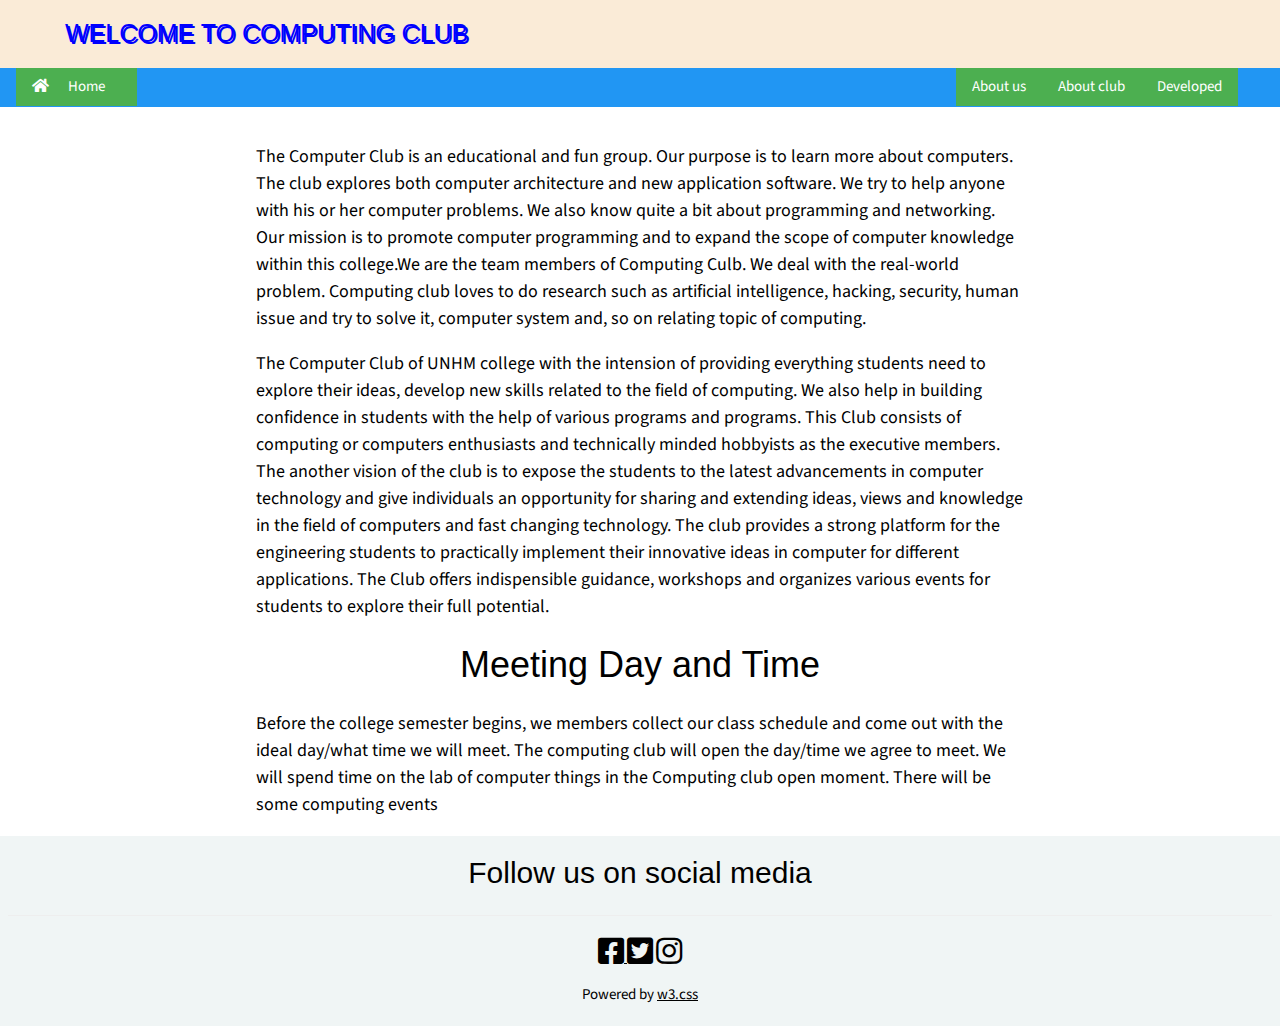
<file: computingclubdescription/description.html>
<!DOCTYPE html>
<html lang="en">

<head>
    <title> lab work </title>
    <meta charset="utf-8">
    <meta name="viewport" content="width=device-width, initial-scale=1">
    <link rel="stylesheet" href="https://www.w3schools.com/w3css/4/w3.css">
    <link rel="stylesheet" href="../cs-s/computingclub.css">
    <link rel="stylesheet" href="https://cdnjs.cloudflare.com/ajax/libs/font-awesome/4.7.0/css/font-awesome.min.css">
    <link rel="stylesheet" href="https://use.fontawesome.com/releases/v5.3.1/css/all.css">
    <link rel="stylesheet" href="https://fonts.googleapis.com/css?family=Source Sans Pro">
</head>

<body>
    <section class="w3-hide-small main-header" id="main-header">
        <h1 class=" header"> welcome to computing club </h1>
    </section>
    <section class="w3-show-small w3-hide-medium w3-hide-large main-header" id="main-header">
        <h1 class="w3-center header-for-small"> welcome to <br/>computing club </h1>
    </section>
    <nav class=" w3-container w3-blue w3-hide-small">
        <nav class=" w3-container w3-left w3-dropdown-hover w3-green">
            <form class="menu-list" style="display: inline" action="../index.html" method="get">
                <i class="fa fa-home"></i>
                <button class="w3-button">Home</button>
            </form>
        </nav>
        <nav class="w3-container w3-blue w3-right menu">
            <nav class="w3-bar w3-green">
                <nav class="w3-dropdown-hover w3-green">
                    <form class="menu-list" style="display: inline" action="programing/builtprograms.html" method="get">
                        <button class="w3-button">About us</button>
                    </form>
                    <nav class="w3-dropdown-content w3-bar-block w3-card-4">
                        <a href="../about_us/members.html" class="w3-bar-item w3-button">Members</a>
                        <a href="../about_us/event.html" class="w3-bar-item w3-button">Event</a>
                        <a href="../about_us/event_and_news.html" class="w3-bar-item w3-button">Event and News</a>
                    </nav>
                </nav>
                <nav class="w3-dropdown-hover">
                    <form class="menu-list" style="display: inline" action="programing/builtprograms.html" method="get">
                        <button class="w3-button">About club</button>
                    </form>
                    <nav class="w3-dropdown-content w3-bar-block w3-card-4">
                        <a href="description.html" class="w3-bar-item w3-button">description</a>
                        <a href="../index.html#loction" class="w3-bar-item w3-button">Location</a>
                        <a href="../Policy/policy.html" class="w3-bar-item w3-button">policy</a>
                    </nav>
                </nav>
                <nav class="w3-dropdown-hover">
                    <form class="menu-list" style="display: inline" action="../programing/builtprograms.html" method="get">
                        <button class="w3-button">Developed</button>
                    </form>
                    <nav class="w3-dropdown-content w3-bar-block w3-card-4">
                        <a href="../programing/builtprograms.html" class="w3-bar-item w3-button">program builts</a>
                    </nav>
                </nav>
            </nav>
        </nav>
    </nav>
    <!-- for small size -->
    <nav class=" w3-container w3-blue w3-show-small w3-hide-large w3-hide-medium">
        <nav class="w3-container w3-blue w3-center menu">
            <nav class="w3-bar w3-green w3-margin-small">
                <nav class="w3-dropdown-hover w3-green">
                    <form class="menu-list" style="display: inline" action="../index.html" method="get">
                        <i class="fa fa-home"></i>
                        <button class="w3-button">Home</button>
                    </form>
                </nav>
                <nav class="w3-dropdown-hover w3-green">
                    <form class="menu-list" style="display: inline" action="programing/builtprograms.html" method="get">
                        <button class="w3-button">About us</button>
                    </form>
                    <nav class="w3-dropdown-content w3-bar-block w3-card-4">
                        <a href="../about_us/members.html" class="w3-bar-item w3-button">Members</a>
                        <a href="../about_us/event.html" class="w3-bar-item w3-button">Event</a>
                        <a href="../about_us/event_and_news.html" class="w3-bar-item w3-button">Event and News</a>
                    </nav>
                </nav>
            <nav class="w3-dropdown-hover">
                <form class="menu-list" style="display: inline" action="programing/builtprograms.html" method="get">
                    <button class="w3-button">About club</button>
                </form>
                <nav class="w3-dropdown-content w3-bar-block w3-card-4">
                    <a href="description.html" class="w3-bar-item w3-button">description</a>
                    <a href="../index.html#loction" class="w3-bar-item w3-button">Location</a>
                    <a href="../Policy/policy.html" class="w3-bar-item w3-button">policy</a>
                </nav>
            </nav>
            <nav class="w3-dropdown-hover">
                <form class="menu-list" style="display: inline" action="../programing/builtprograms.html" method="get">
                    <button class="w3-button">Developed</button>
                </form>
                <nav class="w3-dropdown-content w3-bar-block w3-card-4">
                    <a href="../programing/builtprograms.html" class="w3-bar-item w3-button">program builts</a>
                </nav>
            </nav>
        </nav>
    </nav>
    </nav>
    <div class="w3-large message-s">
        <p class="w3-right">The Computer Club is an educational and fun group. Our purpose is to learn more about computers. The club explores both computer architecture and new application software. We try to help anyone with his or her computer problems. We also know quite a bit about programming and networking. Our mission is to promote computer programming and to expand the scope of computer knowledge within this college.We are the team members of Computing Culb. We deal with the real-world problem. Computing club loves to do research such as artificial intelligence, hacking, security, human issue and try to solve it, computer system and, so on relating topic of computing. </p>
        <p>The Computer Club of UNHM college with the intension of providing everything students need to explore their ideas, develop new skills related to the field of computing. We also help in building confidence in students with the help of various programs and programs. This Club consists of computing or computers enthusiasts and technically minded hobbyists as the executive members. The another vision of the club is to expose the students to the latest advancements in computer technology and give individuals an opportunity for sharing and extending ideas, views and knowledge in the field of computers and fast changing technology. The club provides a strong platform for the engineering students to practically implement their innovative ideas in computer for different applications. The Club offers indispensible guidance, workshops and organizes various events for students to explore their full potential.
        </p>
        <h1 class="w3-center">Meeting Day and Time</h1>
        <p>Before the college semester begins, we members collect our class schedule and come out with the ideal day/what time we will meet. The computing club will open the day/time we agree to meet. We will spend time on the lab of computer things in the Computing club open moment. There will be some computing events</p>
    </div>

    <footer class="w3-center w3-padding-small w3-margin-top social-media">
        <h2>Follow us on social media</h2>
        <hr />
        <a href="https://www.facebook.com/"><i class="fab fa-facebook-square fa-2x" > </i> </a>
        <a href="https://twitter.com/login?lang=en"><i class="fab fa-twitter-square fa-2x"></i></a>
        <a href="https://www.instagram.com/"><i class="fab fa-instagram fa-2x"></i></a>
        <p class="w3-medium">Powered by <a href="http://www.w3schools.com/w3css/default.asp" target="_blank">w3.css</a></p>
    </footer>
</body>

</html>
</file>
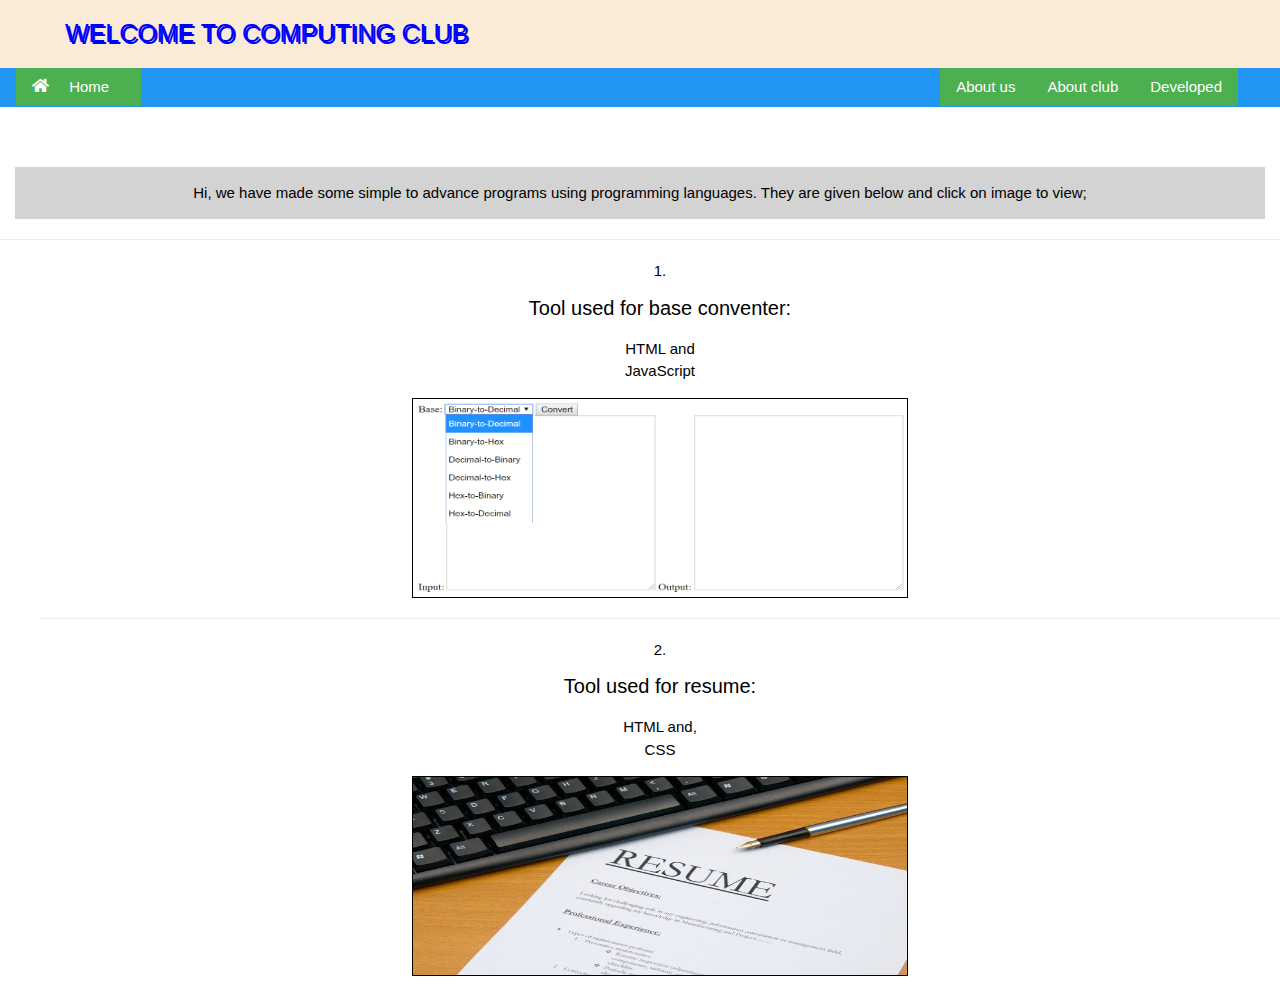
<file: programing/builtprograms.html>
<!DOCTYPE html>
<html lang="en">
<head> 
	<title> lab work </title>
      <meta charset="utf-8">
      <meta name="viewport" content="width=device-width, initial-scale=1">
	  <link rel="stylesheet" href="https://www.w3schools.com/w3css/4/w3.css">
      <link rel="stylesheet" href="../cs-s/computingclub.css">
      <link rel="stylesheet" href="https://cdnjs.cloudflare.com/ajax/libs/font-awesome/4.7.0/css/font-awesome.min.css">
      <link rel="stylesheet" href="https://use.fontawesome.com/releases/v5.3.1/css/all.css">
</head>
<body>
	<section class="main-header" id="main-header">
        <h1 class=" header"> welcome to computing club </h1>
    </section>
    <nav class=" w3-container w3-blue w3-hide-small">
    <nav class=" w3-container w3-left w3-dropdown-hover w3-green"> 
    		 <form class="menu-list" style="display: inline" action="../index.html" method="get">
    		 		<i class="fa fa-home"></i>
                     <button class="w3-button">Home</button>
              </form>
       </nav>
    <nav class="w3-container w3-blue w3-right menu">
            <nav class="w3-bar w3-green">
               <nav class="w3-dropdown-hover w3-green">
                  <form class="menu-list" style="display: inline" action="programing/builtprograms.html" method="get">
                     <button class="w3-button">About us</button>
                  </form>
                  <nav class="w3-dropdown-content w3-bar-block w3-card-4">
                     <a href="sign.html" class="w3-bar-item w3-button">sign in</a>
                     <a href="location" class="w3-bar-item w3-button">loction</a>
                  </nav>
               </nav>
               <nav class="w3-dropdown-hover">
                  <form class="menu-list" style="display: inline" action="programing/builtprograms.html" method="get">
                     <button class="w3-button">About club</button>
                  </form>
                  <nav class="w3-dropdown-content w3-bar-block w3-card-4">
                     <a href="#" class="w3-bar-item w3-button">Join us</a>
                     <a href="#contact_us" class="w3-bar-item w3-button">Contact us</a>
                     <a href="../Policy/policy.html" class="w3-bar-item w3-button">policy</a>
                  </nav>
               </nav>
               <nav class="w3-dropdown-hover">
                  <form class="menu-list" style="display: inline" action="#main-header" method="get">
                     <button class="w3-button">Developed</button>
                  </form>
                  <nav class="w3-dropdown-content w3-bar-block w3-card-4">
                     <a href="#main-header" class="w3-bar-item w3-button">program builts</a>
                  </nav>
               </nav>
            </nav>
         </nav>
     </nav>

 
     <!-- for small size -->
     <nav class=" w3-container w3-blue w3-show-small w3-hide-large w3-hide-medium">
    <nav class="w3-container w3-blue w3-right menu">
            <nav class="w3-bar w3-green w3-margin-small">
            	<nav class="w3-dropdown-hover w3-green"> 
    		 <form class="menu-list" style="display: inline" action="../index.html" method="get">
    		 		<i class="fa fa-home"></i>
                     <button class="w3-button">Home</button>
              </form>
       </nav>
               <nav class="w3-dropdown-hover w3-green">
                  <form class="menu-list" style="display: inline" action="programing/builtprograms.html" method="get">
                     <button class="w3-button">About us</button>
                  </form>
                  <nav class="w3-dropdown-content w3-bar-block w3-card-4">
                     <a href="sign.html" class="w3-bar-item w3-button">sign in</a>
                     <a href="location" class="w3-bar-item w3-button">loction</a>
                  </nav>
               </nav>
               <nav class="w3-dropdown-hover">
                  <form class="menu-list" style="display: inline" action="programing/builtprograms.html" method="get">
                     <button class="w3-button">About club</button>
                  </form>
                  <nav class="w3-dropdown-content w3-bar-block w3-card-4">
                     <a href="#" class="w3-bar-item w3-button">Join us</a>
                     <a href="#contact_us" class="w3-bar-item w3-button">Contact us</a>
                     <a href="../Policy/policy.html" class="w3-bar-item w3-button">policy</a>
                  </nav>
               </nav>
               <nav class="w3-dropdown-hover">
                  <form class="menu-list" style="display: inline" action="#main-header" method="get">
                     <button class="w3-button">Developed</button>
                  </form>
                  <nav class="w3-dropdown-content w3-bar-block w3-card-4">
                     <a href="#main-header" class="w3-bar-item w3-button">program builts</a>
                  </nav>
               </nav>
            </nav>
         </nav>
     </nav>
    <div class="message">
		<p class=" w3-center info">Hi, we have made some simple to advance programs using programming languages. They are given below and click on image to view;</p>
	</div>
	<hr/>
	<section class="programs-container">
		<ol class="programs">
			<li class="programs-content"> 
				<h4>Tool used for base conventer:</h4>
				<p>HTML and <br/> JavaScript <br/></p>
				<a href="baseconverter/base_converter.html" target="_blank"> 
					<img class="im-age" src="image/baseconverter.png" alt="image not found">
				</a>
				<hr/>
			</li>
			<li class="programs-content"> 
				<h4>Tool used for resume:</h4>
				<p>HTML and, <br/> CSS <br/></p>
				<a href="https://ishkmagar.github.io/" target="_blank"> 
					<img class="im-age" src="image/resume.jpg" alt="image not found">
				</a>
				
			</li>
		</ol>
	</section>
</body>
</html>
</file>
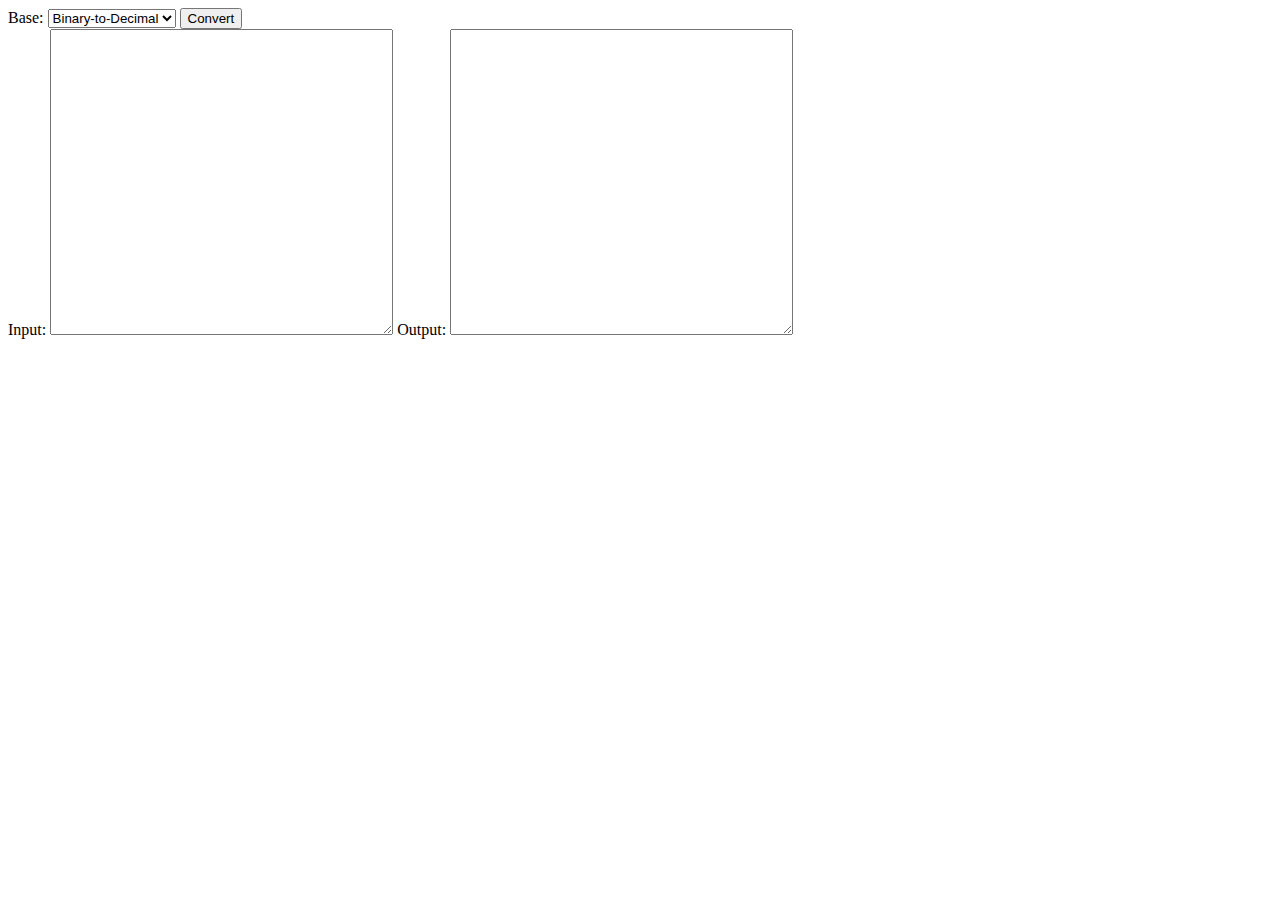
<file: programing/baseconverter/base_converter.html>
<!DOCTYPE html>  
<html lang="en">
   <head>
      <title>Base converter</title>
      <script>
         <!--
         
           var hex = "0123456789ABCDEF";
           var decimal = "0123456789"
           var binary = "01";
         var Binary = /^[0-1]/;
         var notdecimal = /^[a-zA-Z.!?`~@#$%^,>?-]/;
         var notbinary = /^[a-zA-Z.!?`~@#$%^,>?-]/;
         var nothexdecimal = /^[a-zG-Z.!?`~@#$%^,>?-]/;
         var halfforoutofrange = /^[&*()_+={}[]|\:;"'<]/;
         
           function Convert()
           {
             var choice = document.info.choice.value;
             var text = document.info.input.value;
         
         
             switch(choice)
             {
               case "Binary-to-Decimal":
                 document.info.output.value = binary2decimal(text);
                 break;
              case "Binary-to-Hex":
                 document.info.output.value = binary2hex(text);
                 break;
               case "Decimal-to-Binary":
                 document.info.output.value = decimal2binary(text);
                 break;
               case "Decimal-to-Hex":
                 document.info.output.value = decimal2hex(text);
                 break;
               case "Hex-to-Binary":
                 document.info.output.value = hex2binary(text);
                 break;
               case "Hex-to-Decimal":
                 document.info.output.value = hex2decimal(text);
                 break;
               default:
                 alert("Unknown error");
              }
           }
         
         
           function binary2hex (str)
           {
             var value = 0;
             var place = 1;
             var num;
             var result = "";
         
             for (var i=str.length-1; i>=0; i--)
             {       
               num = binary.indexOf(str.charAt(i));
         
               if (num < 0)
               {
                 return "ERROR";
               }
               
               value = value + place * num;
               place = place * 2;
         
               if (place > 8)
               {
                 result = hex.charAt(value) + result;
                 place = 1;
                 value = 0;
               }
             }
         
             if (place > 1)
               result = hex.charAt(value) + result;
         
             return result;
           }
         
         
           function decimal2binary (str)
           {
             var value = parseInt(str);
             var place = 1;
             var result = "";
         
             if (isNaN(str))
             {
               return "ERROR";
             }
         
             while (place <= value)
               place = place * 2;
         
             place = place / 2;
         
             do 
             {
               if (value - place < 0)
               {
                  result = result + "0";
               }
               else
               {
                  value = value - place;
                  result = result + "1";
               }
         
               place = place / 2;
             }
             while (place >= 1);
         
             return result;
           }
         
         //my code. complicated way
         
         function binary2decimal (t)
         {
         var value = 0;
         var i;
         var count = 0;
         
         for (i = t.length- 1; i >= 0; i--) {
         
         if(t[i] =="1")
         {		
         value = value + Math.pow(2, count);				
         }
         
         else if(t[i] =="0")
         {
         
         }
         
         else if (t[i].match(notbinary)||t[i].match(halfforoutofrange))
         {
         return "Binary are only 0 to 1 ";
         }
         count = count + 1;
         
         		
         }		
         
         
         return  value;
         
         }
         function decimal2hex(t){
         
         var result = parseInt(t);
         var value = [];
         var str;
         var reservedvalue = [];
         var tes = "";
         
         for(var i =0; i<t.length; i++){
         if(t[i].match(notdecimal)||t[i].match(halfforoutofrange)){
         return "ERROR";
         }
         }
         
         while(result > 15){
         
         result = result/16;
         
         str = result.toString();
         
         var split = str.split(".");
         
         var first = split[0];
         var second = "."+split[1];	
         result = "";
         result = first;
         
         if(second == ".undefined"){
         
         second = " ";
         second = 0;
         }
         var mutiplydecimal = second * 16;
         
         if(mutiplydecimal == 15){
         value.push("F");
         }
         else if(mutiplydecimal == 14){
         value.push("E");
         }
         else if(mutiplydecimal == 13){
         value.push("D");
         }
         else if(mutiplydecimal == 12){
         value.push("C");
         }
         else if(mutiplydecimal == 11){
         value.push("B");
         }
         else if(mutiplydecimal == 10){
         value.push("A");
         }
         else{
         value.push(mutiplydecimal);
         }
         
         
         
         if(result < 16){
         
         if(result == 15){
         value.push("F");
         }
         else if(result == 14){
         value.push("E");
         }
         else if(result == 13){
         value.push("D");
         }
         else if(result == 12){
         value.push("C");
         }
         else if(result == 11){
         value.push("B");
         }
         else if(result == 10){
         value.push("A");
         }
         else{
         value.push(result);
         }
         
         
         }	
         
         }
         for(var i= value.length-1; i >= 0; i--){
         reservedvalue.push(value[i]);
         }
         return reservedvalue.join("");	
         
         }
         function hex2binary(t){
         
         var value = 0;
         var valueforsecond=0;
         var i;
         var count = 0;
         var countsecond = 0;
         var str = t.toString();
         
         
         if(str.includes(".")==true){
         var split = str.split(".");
         var first = split[0];
         var second = split[1];	
         if(first !== ".undefinied"){
         for (var ii = first.length- 1; ii >= 0; ii--) {
         
         if(first[ii].match(nothexdecimal)||first[ii].match(halfforoutofrange)){
         return "ERROR";
         }
         	
         else if(first[ii] =="A")
         {		
         value = value + Math.pow(16, count)*10;				
         }
         
         else if(first[ii] =="B")
         {
         value = value + Math.pow(16, count)*11;	
         }
         else if(first[ii] =="C")
         {
         value = value + Math.pow(16, count)*12;	
         }
         else if(first[ii] =="D")
         {
         value = value + Math.pow(16, count)*13;	
         }
         else if(first[ii] =="E")
         {
         value = value + Math.pow(16, count)*14;	
         }
         else if(first[ii] =="F")
         {
         value = value + Math.pow(16, count)*15;	
         }
         else
         {
         value = value + Math.pow(16, count)*first[ii];	
         }
         
         count = count + 1;
         
         
         }
         }
         for (var iii = 0; iii  < second.length; iii++) {
         
         countsecond = countsecond - 1;
         
         if(second[iii].match(nothexdecimal)||second[iii].match(halfforoutofrange)){
         return "ERROR";
         }
         
         else if(second[iii] =="A")
         {		
         valueforsecond= valueforsecond + Math.pow(16, countsecond)*10;				
         }
         
         else if(second[iii] =="B")
         {
         valueforsecond = valueforsecond + Math.pow(16, countsecond)*11;	
         }
         else if(second[iii] =="C")
         {
         valueforsecond = valueforsecond + Math.pow(16, countsecond)*12;	
         }
         else if(second[iii] =="D")
         {
         valueforsecond = valueforsecond + Math.pow(16, countsecond)*13;	
         }
         else if(second[iii] =="E")
         {
         valueforsecond = valueforsecond + Math.pow(16, countsecond)*14;	
         }
         else if(second[iii] =="F")
         {
         valueforsecond = valueforsecond + Math.pow(16, countsecond)*15;	
         }
         else
         {
         valueforsecond = valueforsecond + Math.pow(16, countsecond)*second[iii];	
         }
         		
         }
         
         }		
         
         else if(str.includes(".")==false){
         
         for (i = t.length- 1; i >= 0; i--) {
         if(t[i].match(nothexdecimal)||t[i].match(halfforoutofrange)){
         return "ERROR";
         }
         else if(t[i] =="A")
         {		
         value = value + Math.pow(16, count)*10;				
         }
         
         else if(t[i] =="B")
         {
         value = value + Math.pow(16, count)*11;	
         }
         else if(t[i] =="C")
         {
         value = value + Math.pow(16, count)*12;	
         }
         else if(t[i] =="D")
         {
         value = value + Math.pow(16, count)*13;	
         }
         else if(t[i] =="E")
         {
         value = value + Math.pow(16, count)*14;	
         }
         else if(t[i] =="F")
         {
         value = value + Math.pow(16, count)*15;	
         }
         else
         {
         value = value + Math.pow(16, count)*t[i];	
         }
         
         count = count + 1;
         
         			
         }		
         }
         
         var hextodecimal = value + valueforsecond;
         
         var value = parseInt(hextodecimal);
         var place = 1;
         var result = "";
         
         
         while (place <= value)
         place = place * 2;
         
         place = place / 2;
         
         do 
         {
         if (value - place < 0)
         {
          result = result + "0";
         }
         else
         {
          value = value - place;
          result = result + "1";
         }
         
         place = place / 2;
         }
         while (place >= 1);
         
         
         return  result;
         
         }
         
         
         
         
         function hex2decimal(t){		
         var value = 0;
         var valueforsecond=0;
         var i;
         var count = 0;
         var countsecond = 0;
         var str = t.toString();
         
         
         if(str.includes(".")==true){
         var split = str.split(".");
         var first = split[0];
         var second = split[1];	
         if(first !== ".undefinied"){
         for (var ii = first.length- 1; ii >= 0; ii--) {
         
         if(first[ii].match(nothexdecimal)||first[ii].match(halfforoutofrange)){
         return "ERROR";
         }
         
         else if(first[ii] =="A")
         {		
         value = value + Math.pow(16, count)*10;				
         }
         
         else if(first[ii] =="B")
         {
         value = value + Math.pow(16, count)*11;	
         }
         else if(first[ii] =="C")
         {
         value = value + Math.pow(16, count)*12;	
         }
         else if(first[ii] =="D")
         {
         value = value + Math.pow(16, count)*13;	
         }
         else if(first[ii] =="E")
         {
         value = value + Math.pow(16, count)*14;	
         }
         else if(first[ii] =="F")
         {
         value = value + Math.pow(16, count)*15;	
         }
         else
         {
         value = value + Math.pow(16, count)*first[ii];	
         }
         
         count = count + 1;
         
         
         }
         }
         for (var iii = 0; iii  < second.length; iii++) {
         
         countsecond = countsecond - 1;
         if(second[iii].match(nothexdecimal)||second[iii].match(halfforoutofrange)){
         return "ERROR";
         }
         
         else if(second[iii] =="A")
         {		
         valueforsecond= valueforsecond + Math.pow(16, countsecond)*10;				
         }
         
         else if(second[iii] =="B")
         {
         valueforsecond = valueforsecond + Math.pow(16, countsecond)*11;	
         }
         else if(second[iii] =="C")
         {
         valueforsecond = valueforsecond + Math.pow(16, countsecond)*12;	
         }
         else if(second[iii] =="D")
         {
         valueforsecond = valueforsecond + Math.pow(16, countsecond)*13;	
         }
         else if(second[iii] =="E")
         {
         valueforsecond = valueforsecond + Math.pow(16, countsecond)*14;	
         }
         else if(second[iii] =="F")
         {
         valueforsecond = valueforsecond + Math.pow(16, countsecond)*15;	
         }
         else
         {
         valueforsecond = valueforsecond + Math.pow(16, countsecond)*second[iii];	
         }
         	
         }
         
         }		
         
         else if(str.includes(".")==false){
         
         for (i = t.length- 1; i >= 0; i--) {
         
         if(t[i].match(nothexdecimal)||t[i].match(halfforoutofrange)){
         return "ERROR";
         }
         
         else if(t[i] =="A")
         {		
         value = value + Math.pow(16, count)*10;				
         }
         
         else if(t[i] =="B")
         {
         value = value + Math.pow(16, count)*11;	
         }
         else if(t[i] =="C")
         {
         value = value + Math.pow(16, count)*12;	
         }
         else if(t[i] =="D")
         {
         value = value + Math.pow(16, count)*13;	
         }
         else if(t[i] =="E")
         {
         value = value + Math.pow(16, count)*14;	
         }
         else if(t[i] =="F")
         {
         value = value + Math.pow(16, count)*15;	
         }
         else
         {
         value = value + Math.pow(16, count)*t[i];	
         }
         
         count = count + 1;
         
         		
         }		
         }
         
         
         return  value+valueforsecond;
         
         }
         -->
      </script>
   </head>
   <body>
      <form name="info">
         Base: 
         <select name="choice">
            <option value="Binary-to-Decimal">Binary-to-Decimal</option>
            <option value="Binary-to-Hex">Binary-to-Hex</option>
            <option value="Decimal-to-Binary">Decimal-to-Binary</option>
            <option value="Decimal-to-Hex">Decimal-to-Hex</option>
            <option value="Hex-to-Binary">Hex-to-Binary</option>
            <option value="Hex-to-Decimal">Hex-to-Decimal</option>
         </select>
         <input type="button" name="convert" value="Convert" onclick="Convert();">
         <br>
         Input: 
         <textarea name="input" rows = 20 cols = 40></textarea>
         Output:
         <textarea name="output" rows = 20 cols = 40></textarea>
      </form>
   </body>
</html>
</file>
<file: cs-s/computingclub.css>
body{
     font-family: "Source Sans Pro",Arial,Sans-Serif;
}
.main-header{
     background-color: antiquewhite;
}
.menu{
     margin-right: 10px;
}
 .header{
     margin-top: 0px;
     margin-left: 50px; 
     font-size: 25px;
     text-transform: uppercase;
     color: blue;
     text-shadow: 2px 2px;
     padding: 15px;
     margin-bottom: 0px;
}
.header-for-small{
     margin-top: 0px; 
     font-size: 20px;
     font-weight:bold;
     text-transform: uppercase;
     color: blue;
     padding: 15px;
     font-family: fontawesome;
     margin-bottom: 0px; 
}
 h3{
     margin-top: 5px;
}
.menu-list{
     text-decoration: none;
}
 #slide{
     border-top-right-radius: 10px;
     border-top-left-radius: 10px;
     border-bottom-right-radius: 10px;
     border-bottom-left-radius: 10px;
     width: 100%;
     box-shadow: 0px 20px 30px green;
}
.summary-of-computing-club{
     margin:0 auto;
     width: calc(50% - 2px);
     margin-top: 100px;
     margin-bottom: 100px;
}
.summary-of-computing-club p{
     font-size: 25px;
}
.contact-title{
     text-align: center;
     text-decoration: underline;
}
.address{
     display: 0 auto;
}
.remove-underline .underline{
     text-decoration: none;
}
 .social-media{
     background-color: #f0f5f5;
     padding: 5px;
     text-align: center;
}
.message{
     margin-top: 60px;
}
.team-members{
     margin-top: 520px;  
}
.teammembers{
     margin-top: 385px;
}
.message-s{
     margin:0 auto;
     width: 60%;
}
.push-up-down{
     margin-top: 20px;
     margin-bottom: 60px;
}
.merge{
     margin-top: 0px;
}
.info{
     margin:15px;
     padding: 15px;
     background-color: lightgrey;
}
.programs-content{
     text-align: center;
     list-style-position: inside;
     margin-top: 15px;
}
.programs-content .im-age{
     width: 40%;
     height: 200px;
     border: 1px solid black;
}
.test{
     padding-left: 0px;
     padding-right: 0px;
}
.professor{
     margin-top: 60px;
}
.border tr th, .border tr td{
     text-align: center;
     border-right: 1px solid #CDCDCD;
}
.image-background{
     background-image: url("../image/team-members.jpg");
     background-repeat: no-repeat;
     background-size: 100%;
     height: 500px;
}
</file>
